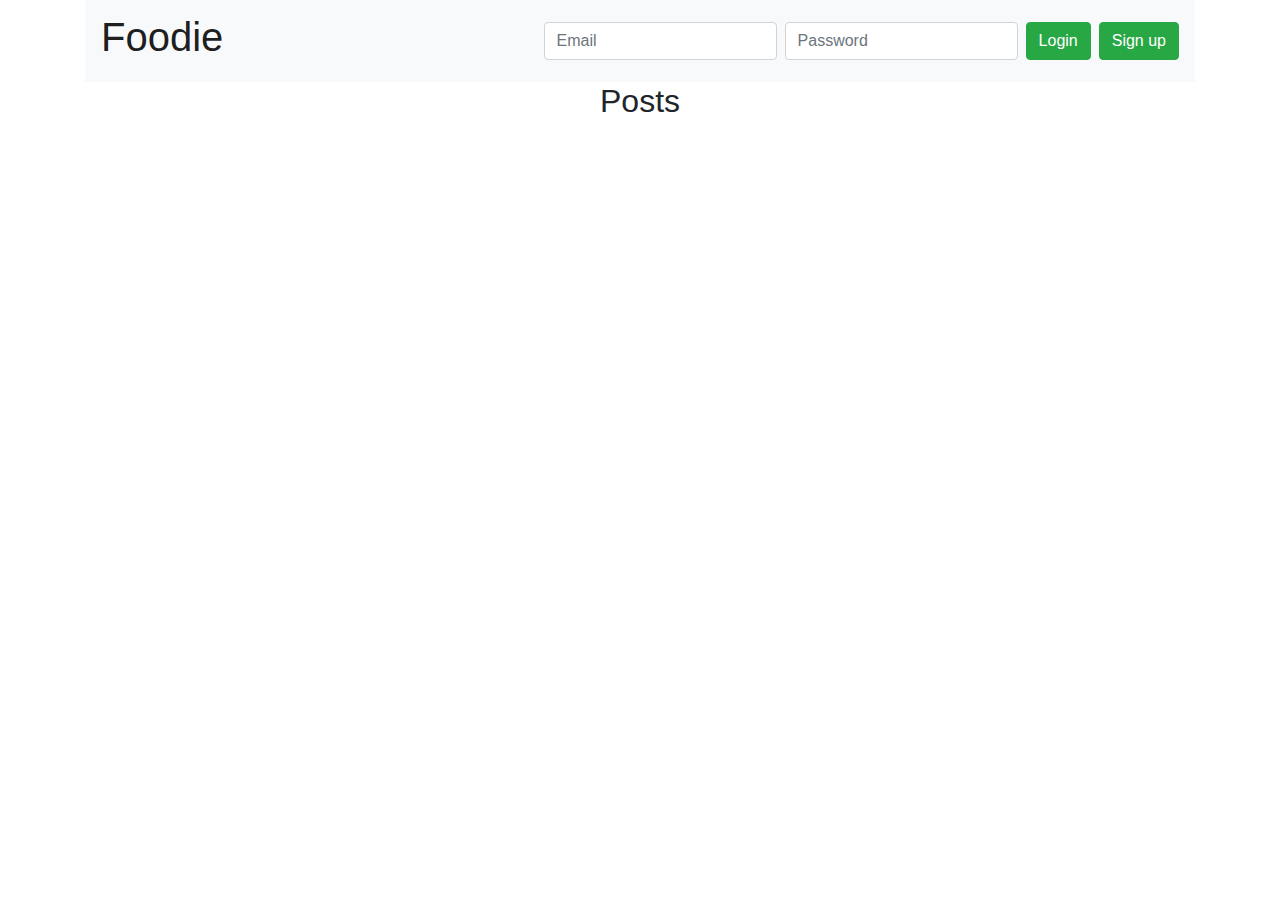
<file: index.html>
<!DOCTYPE html>
<html lang="en">
<head>
    <meta charset="UTF-8">
    <title>Foodie</title>
    <link rel="stylesheet" href="https://maxcdn.bootstrapcdn.com/bootstrap/4.0.0/css/bootstrap.min.css" integrity="sha384-Gn5384xqQ1aoWXA+058RXPxPg6fy4IWvTNh0E263XmFcJlSAwiGgFAW/dAiS6JXm" crossorigin="anonymous">
    <link rel="stylesheet" href="css/main.css">
</head>
<body>
<div class="container">
        <nav class="navbar navbar-light bg-light">
            <a class="navbar-brand" href="#">
                <h1>Foodie</h1>
            </a>
            <div class = "float-right d-inline-flex" id="navBarForm">
            </div>
        </nav>

    <h2 class="text-center">Posts</h2>
</div>


<script src="https://code.jquery.com/jquery-3.2.1.slim.min.js" integrity="sha384-KJ3o2DKtIkvYIK3UENzmM7KCkRr/rE9/Qpg6aAZGJwFDMVNA/GpGFF93hXpG5KkN" crossorigin="anonymous"></script>
<script src="https://cdnjs.cloudflare.com/ajax/libs/popper.js/1.12.9/umd/popper.min.js" integrity="sha384-ApNbgh9B+Y1QKtv3Rn7W3mgPxhU9K/ScQsAP7hUibX39j7fakFPskvXusvfa0b4Q" crossorigin="anonymous"></script>
<script src="https://maxcdn.bootstrapcdn.com/bootstrap/4.0.0/js/bootstrap.min.js" integrity="sha384-JZR6Spejh4U02d8jOt6vLEHfe/JQGiRRSQQxSfFWpi1MquVdAyjUar5+76PVCmYl" crossorigin="anonymous"></script>
<script src="js/main.js"></script>
</body>
</html>
</file>
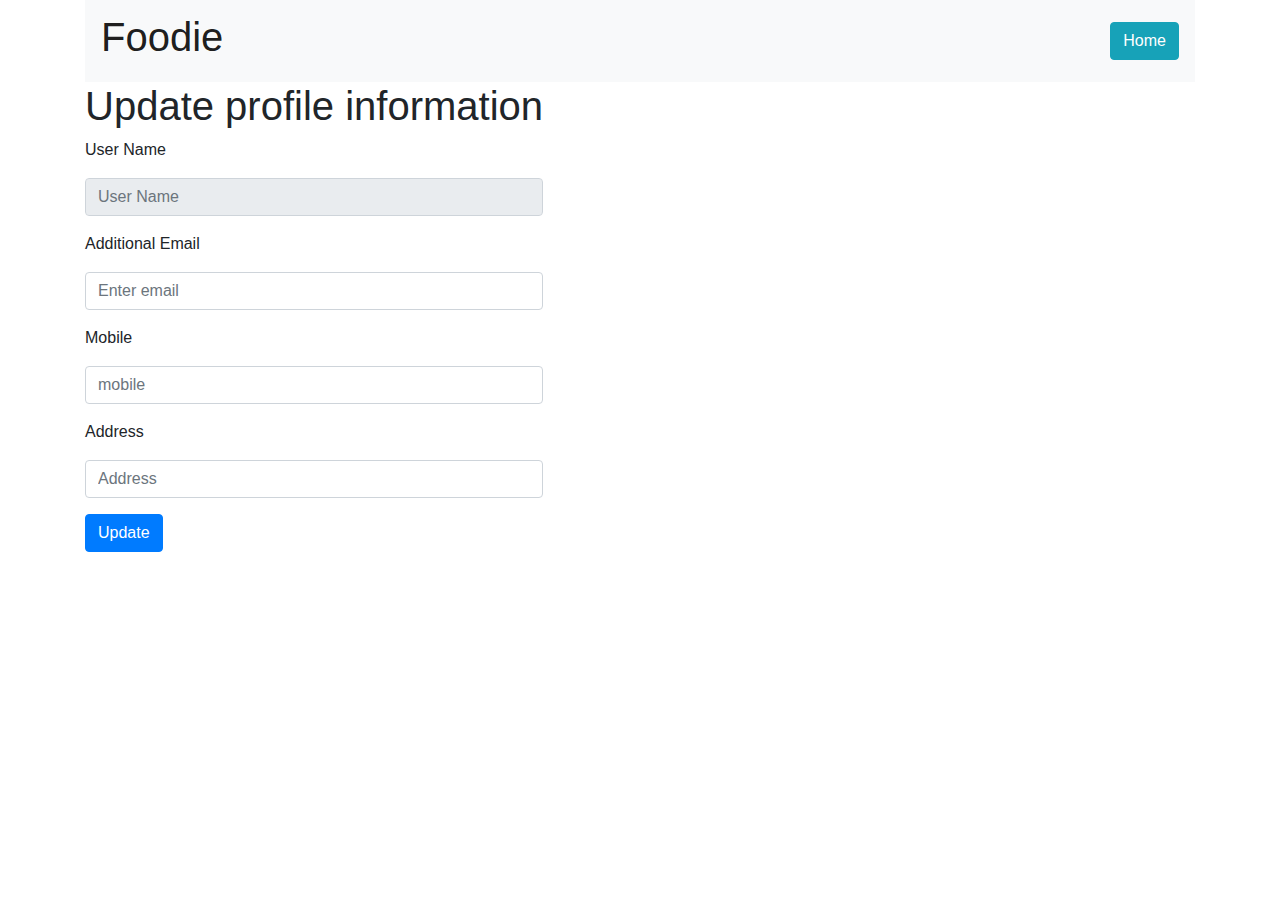
<file: profile.html>
<!DOCTYPE html>
<html lang="en">
<head>
    <meta charset="UTF-8">
    <meta name="viewport" content="width=device-width, initial-scale=1.0">
    <meta http-equiv="X-UA-Compatible" content="ie=edge">
    <link rel="stylesheet" href="https://maxcdn.bootstrapcdn.com/bootstrap/4.0.0/css/bootstrap.min.css" integrity="sha384-Gn5384xqQ1aoWXA+058RXPxPg6fy4IWvTNh0E263XmFcJlSAwiGgFAW/dAiS6JXm" crossorigin="anonymous">
    <link rel="stylesheet" href="css/profile.css">
    <title>Profile</title>
</head>
<body>
<div class="container">
    <nav class="navbar navbar-light bg-light">
        <a class="navbar-brand" href="#">
            <h1>Foodie</h1>
        </a>
        <div class = "float-right d-inline-flex" id="navBarForm">
            <button class="btn btn-info" id="homeBtn">Home</button>
        </div>
    </nav>
    <div class="formDiv">
        <form id = "update">
            <h1>Update profile information</h1>
            <div class="form-group">
                <p>User Name</p>
                <input
                        type="text"
                        class="form-control"
                        id="userName"
                        placeholder="User Name"
                        disabled
                />
            </div>
            <div class="form-group">
                <p>Additional Email</p>
                <input
                        type="email"
                        class="form-control"
                        id="additionalEmail"
                        placeholder="Enter email"
                />
            </div>
            <div class="form-group">
                <p>Mobile</p>
                <input
                        type="text"
                        class="form-control"
                        id="mobile"
                        placeholder="mobile"
                />
            </div>

            <div class="form-group">
                <p>Address</p>
                <input
                        type="text"
                        class="form-control"
                        id="address"
                        placeholder="Address"
                />
            </div>

            <button class="btn btn-primary" id="updateBtn">Update</button>
        </form>

        <script src="https://code.jquery.com/jquery-3.2.1.slim.min.js" integrity="sha384-KJ3o2DKtIkvYIK3UENzmM7KCkRr/rE9/Qpg6aAZGJwFDMVNA/GpGFF93hXpG5KkN" crossorigin="anonymous"></script>
        <script src="https://cdnjs.cloudflare.com/ajax/libs/popper.js/1.12.9/umd/popper.min.js" integrity="sha384-ApNbgh9B+Y1QKtv3Rn7W3mgPxhU9K/ScQsAP7hUibX39j7fakFPskvXusvfa0b4Q" crossorigin="anonymous"></script>
        <script src="https://maxcdn.bootstrapcdn.com/bootstrap/4.0.0/js/bootstrap.min.js" integrity="sha384-JZR6Spejh4U02d8jOt6vLEHfe/JQGiRRSQQxSfFWpi1MquVdAyjUar5+76PVCmYl" crossorigin="anonymous"></script>
        <script src="js/profile.js"></script>
</div>

</body>
</html>
</file>
<file: css/main.css>
.post-card{
    margin-top: 10px;
    margin-bottom: 10px;
}
.comment-card{
    margin-left: 4rem;
    margin-bottom: 1rem;
    margin-top: 1rem;
}
</file>
<file: css/profile.css>
#signUp{
    margin: 10em auto;
    width: 40em;
}

.formDiv{
    display: flex;
}
</file>
